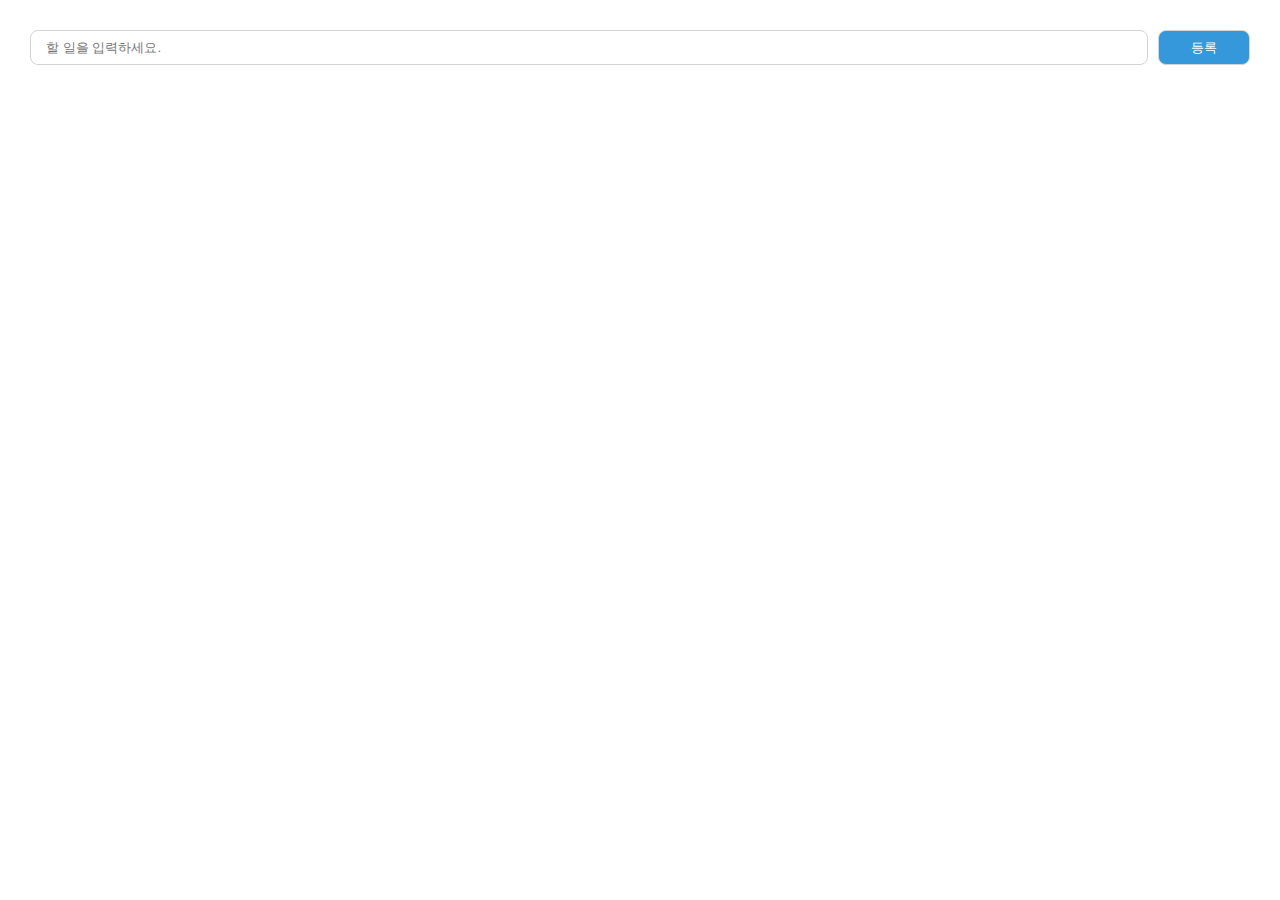
<file: ver2/index.html>
<!DOCTYPE html>
<html lang="en">
<head>
    <meta charset="UTF-8">
    <meta http-equiv="X-UA-Compatible" content="IE=edge">
    <meta name="viewport" content="width=device-width, initial-scale=1.0">
    <link rel="stylesheet" href="style.css">
    <title>Document</title>
</head>
<body>
    <form>
        <input type="text" placeholder="할 일을 입력하세요."/>
        <button>등록</button>
    </form>
    <ul></ul>

    <script src="./index.js"></script>
</body>
</html>
</file>
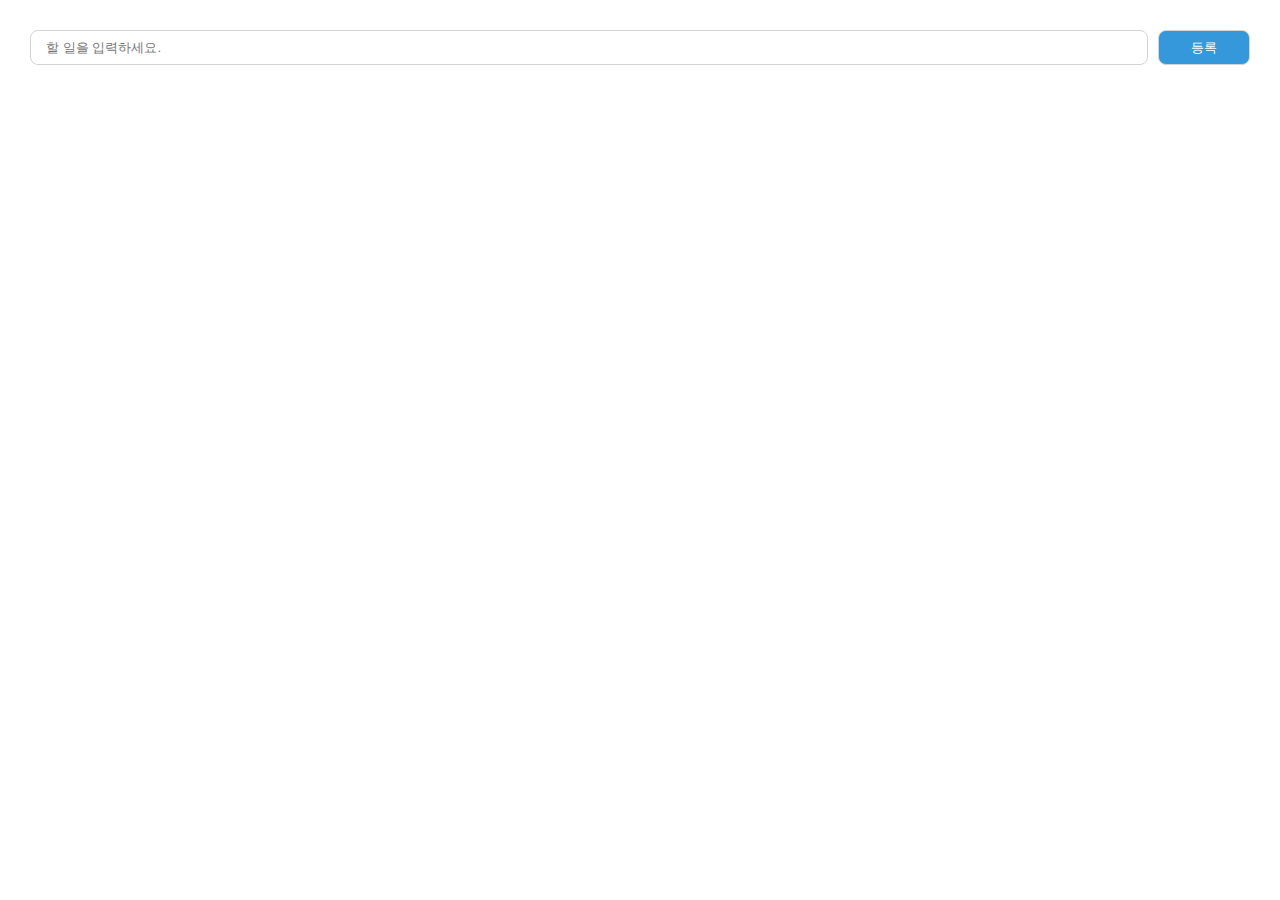
<file: ver3/index.html>
<!DOCTYPE html>
<html lang="en">
<head>
    <meta charset="UTF-8">
    <meta http-equiv="X-UA-Compatible" content="IE=edge">
    <meta name="viewport" content="width=device-width, initial-scale=1.0">
    <link rel="stylesheet" href="style.css">
    <title>Document</title>
</head>
<body>
    <form>
        <input class="input" type="text" placeholder="할 일을 입력하세요."/>
        <button>등록</button>
    </form>
    <ul></ul>

    <script src="./index.js"></script>
</body>
</html>
</file>
<file: ver2/style.css>
* {
    margin: 0;
    padding: 0;
    box-sizing: border-box;
  }
  
  body {
    font-family: -apple-system, BlinkMacSystemFont, 'Segoe UI', Roboto, Oxygen,
      Ubuntu, Cantarell, 'Open Sans', 'Helvetica Neue', sans-serif;
    padding: 30px;
  }
  
  form {
    width: 100%;
    display: flex;
    column-gap: 10px;
  }
  
  input,
  button {
    border: 1px solid lightgrey;
    border-radius: 8px;
  }
  
  input {
    width: 100%;
    padding: 0 15px;
    outline: none;
  }
  
  button {
    width: 100px;
    height: 35px;
    background-color: #3498db;
    color: white;
  }
  
  button:hover {
    background-color: #2980b9;
  }
  
  ul {
    list-style: none;
    margin: 20px 10px;
  }
  
  li {
    display: flex;
    justify-content: space-between;
    align-items: center;
    border-bottom: 1px dotted lightgray;
    padding-bottom: 7px;
    margin-bottom: 7px;
  }
</file>
<file: ver3/style.css>
* {
    margin: 0;
    padding: 0;
    box-sizing: border-box;
  }
  
  body {
    font-family: -apple-system, BlinkMacSystemFont, 'Segoe UI', Roboto, Oxygen,
      Ubuntu, Cantarell, 'Open Sans', 'Helvetica Neue', sans-serif;
    padding: 30px;
  }
  
  form {
    width: 100%;
    display: flex;
    column-gap: 10px;
  }
  
  input,
  button {
    border: 1px solid lightgrey;
    border-radius: 8px;
  }
  
  .input {
    width: 100%;
    padding: 0 15px;
    outline: none;
  }
  
  button {
    width: 100px;
    height: 35px;
    background-color: #3498db;
    color: white;
  }
  
  button:hover {
    background-color: #2980b9;
  }
  
  ul {
    list-style: none;
    margin: 20px 10px;
  }
  
  li {
    display: flex;
    justify-content: space-between;
    align-items: center;
    border-bottom: 1px dotted lightgray;
    padding-bottom: 7px;
    margin-bottom: 7px;
  }

  li > checkbox {
    width: 0;
  }
</file>
